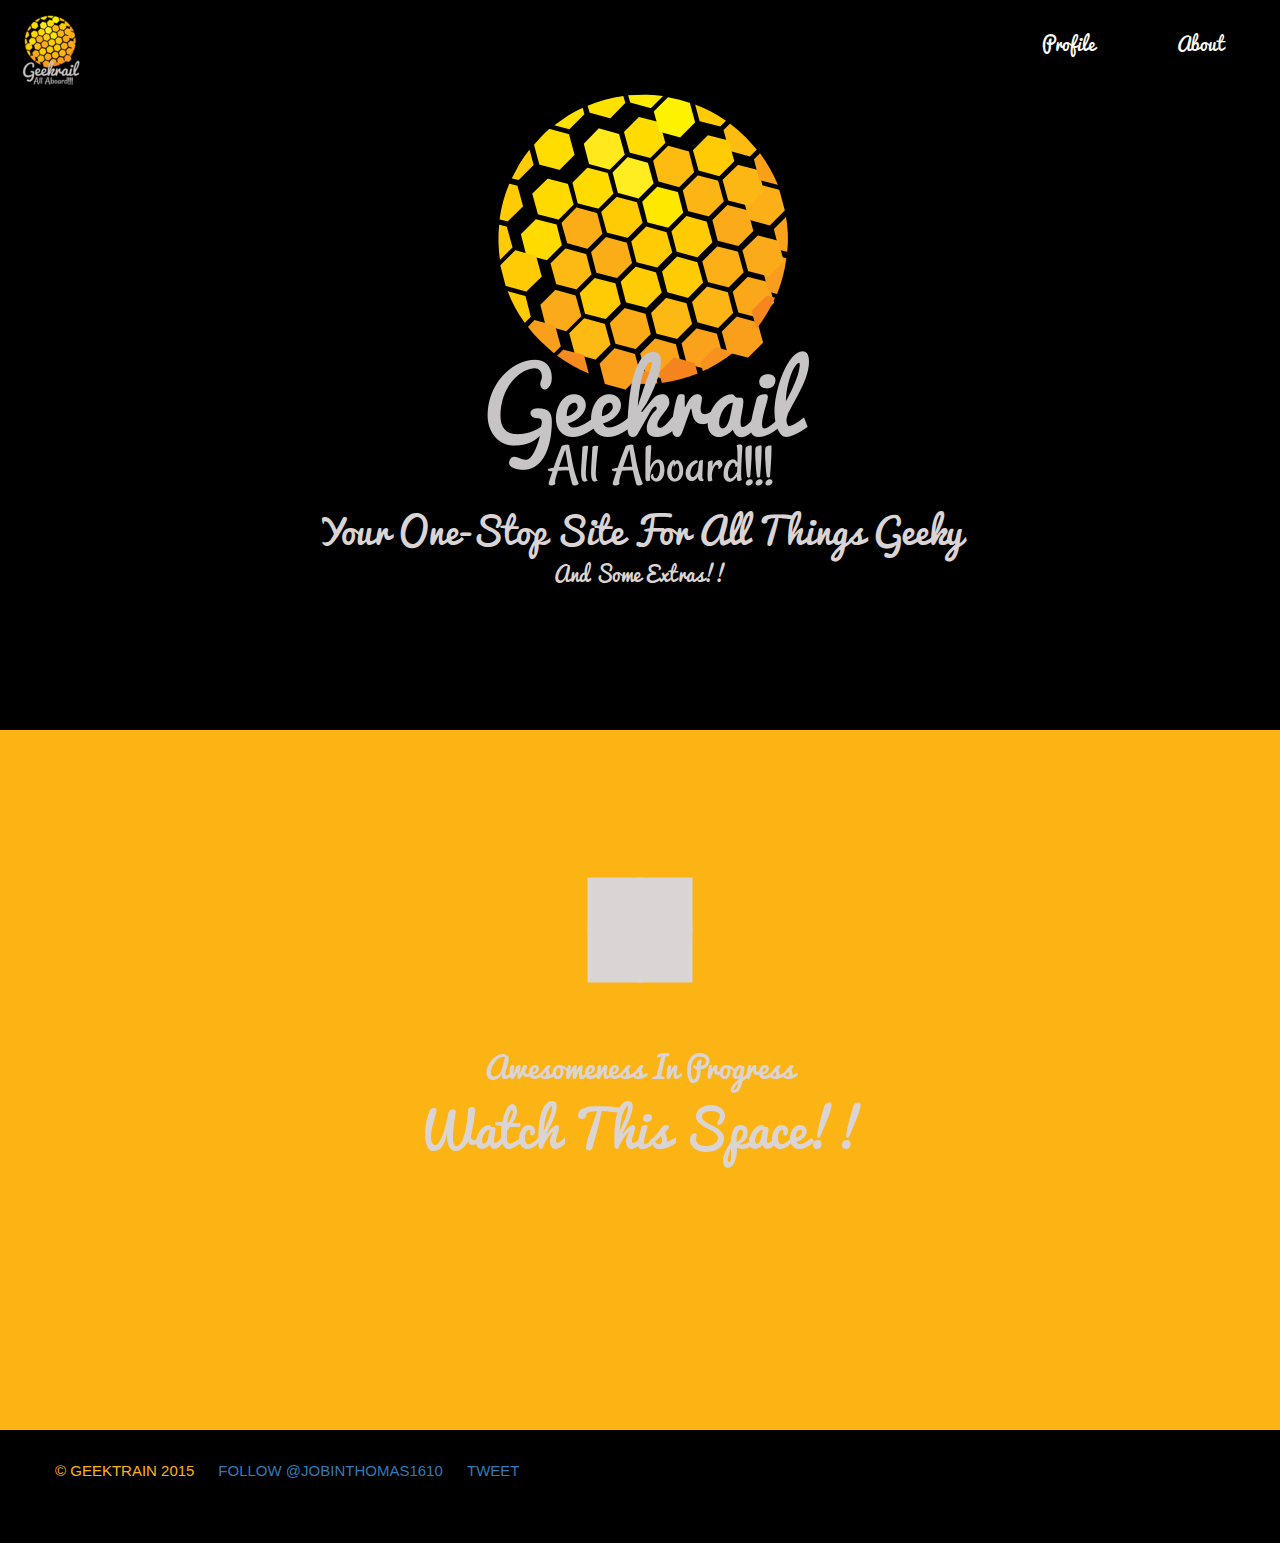
<file: index.html>
<!DOCTYPE HTML>
<html>
    <head>
        <meta charset="UTF-8">
        <title>Geekrail</title>
        <meta name="viewport" content="width=device-width, initial-scale=1">
        <meta name="theme-color" content="#FCB314">
        <link rel="shortcut icon" href="image/ms-icon-310x310.png">
        <link rel="icon" sizes="192x192" href="image/chromelogo.ico">
        <link href="css/fonts.css" rel="stylesheet" type="text/css">
        <link rel="stylesheet" href="css/bootstrap.css">
        <link rel="stylesheet" href="css/bootstrap.min.css">
        <link rel="stylesheet" href="css/main.css">
        
    </head>
    
    
    
    <body id="top">
        
        <div id="fb-root"></div>
        <script>(function(d, s, id) {
            var js, fjs = d.getElementsByTagName(s)[0];
            if (d.getElementById(id)) return;
            js = d.createElement(s); js.id = id;
            js.src = "//connect.facebook.net/en_GB/sdk.js#xfbml=1&version=v2.4";
            fjs.parentNode.insertBefore(js, fjs);
            }(document, 'script', 'facebook-jssdk'));
        </script>
        <script type="text/javascript" src="http://ajax.googleapis.com/ajax/libs/jquery/1.7.1/jquery.min.js"></script>
        <script type="text/javascript" src="https://ajax.googleapis.com/ajax/libs/jquery/1.11.1/jquery.min.js"></script>
        <script type="text/javascript" src="js/bootstrap.min.js"></script>
        <script type="text/javascript" src="js/smoothscroll.js"></script>
        <script>$(window).load(function () {window.setTimeout(load, 5000); });function load()                                                       {$('#loading').fadeOut();$('#loader').delay(350).fadeOut('slow');};</script>
        <script>$(document).on('click','.navbar-collapse.in',function(e) {if( $(e.target).is('a') ) {$(this).collapse('hide');}});</script>
        
        
   
        <nav class="navbar navbar-fixed-top visible-xs">
            <div class="container-fluid">
                <div class="navbar-header">
                    <div class="iconpost">
                        <button type="button" class="navbar-toggle" data-toggle="collapse" data-target="#myNavbar">
                            <span class="icon-bar"></span>
                            <span class="icon-bar"></span>
                            <span class="icon-bar"></span>
                        </button>
                    </div>
                    
                    <a class="navbar-brand" href="#top" title="The Title">
                        <img style="max-width:100px;" src="image/geekrail-logo-b.png">
                    </a>
                </div>
                <div class="collapse navbar-collapse navbar-collapse" id="myNavbar">
                    <ul class="nav navbar-nav pull-right">
                        <li class="active"><a href="link/login.html">Login</a></li>
                        <li class="active"><a href="link/signup.html">Signup</a></li>
                        <li><a href="#ani" class="smoothScroll">About</a></li>
                    </ul>
                </div>
            </div>
        </nav>
        
        <div class="nav navbar navbar-fixed-top hidden-xs">
            <div class="container-fluid">
                <div class="row">
                    <div class="col-md-6">
                        <a class="navbar-brand smoothScroll" href="#top">
                            <img alt="Brand" src="image/geekrail-logo-b.png">
                        </a>
                    </div>
                        
                    <div class="col-md-6">
                        <div class="menupost">
                        <ul class="pull-right">
                            <li><a class="btn">Profile</a>
                                <ul>
                                    <li><a class="btn smoothScroll" href="link/login.html">Login</a></li>
                                    <li><a class="btn smoothScroll" href="link/signup.html">signup</a></li>
                                </ul>
                            </li>
                            <li><a class="btn smoothScroll" href="#ani">About</a></li>
                        </ul>
                        </div>
                    </div>
                </div>     
            </div>
        </div>
        


        <div class="main">
            <div class="container-fluid">
                <h1>Your one-stop site for all things Geeky</h1>
                <p>And some extras!!</p>
                
            </div>
        </div>
        
<a name="ani"></a>
        
        <div class="animation">
            <div class="container-fluid">
                <div class="sk-folding-cube">
                    <div class="sk-cube1 sk-cube"></div>
                    <div class="sk-cube2 sk-cube"></div>
                    <div class="sk-cube4 sk-cube"></div>
                    <div class="sk-cube3 sk-cube"></div>
                </div>
                <div class="look">
                    <h2>Awesomeness in Progress</h2>
                    <p>Watch this Space!!</p>
                </div>
            </div>
        </div>
        
        <div class="footer">
            <div class="container-fluid">
                <ul>
                    <li>&copy; Geektrain 2015</li>
                    <span flex></span>
                    <li><a href="https://twitter.com/jobinthomas1610" class="twitter-follow-button" data-show-count="false">Follow @jobinthomas1610</a>
                        <script>!function(d,s,id){var js,fjs=d.getElementsByTagName(s)[0],p=/^http:/.test(d.location)?'http':'https';if(!d.getElementById(id)){js=d.createElement(s);js.id=id;js.src=p+'://platform.twitter.com/widgets.js';fjs.parentNode.insertBefore(js,fjs);}}(document, 'script', 'twitter-wjs');
                        </script>
                    </li>
                    <li><a href="https://twitter.com/share" class="twitter-share-button" data-url="http://www.geekrail.tk" data-via="jobinthomas1610" data-hashtags="geekrail">Tweet</a>
                        <script>!function(d,s,id){var js,fjs=d.getElementsByTagName(s)[0],p=/^http:/.test(d.location)?'http':'https';if(!d.getElementById(id)){js=d.createElement(s);js.id=id;js.src=p+'://platform.twitter.com/widgets.js';fjs.parentNode.insertBefore(js,fjs);}}(document, 'script', 'twitter-wjs');
                        </script>
                    </li>
                    <li>
                        <div class="fb-share-button" data-href="https://www.geekrail.com" data-layout="button_count"></div>
                    </li>
               </ul> 
            </div>
        </div>
        
        
    </body>
</html>
</file>
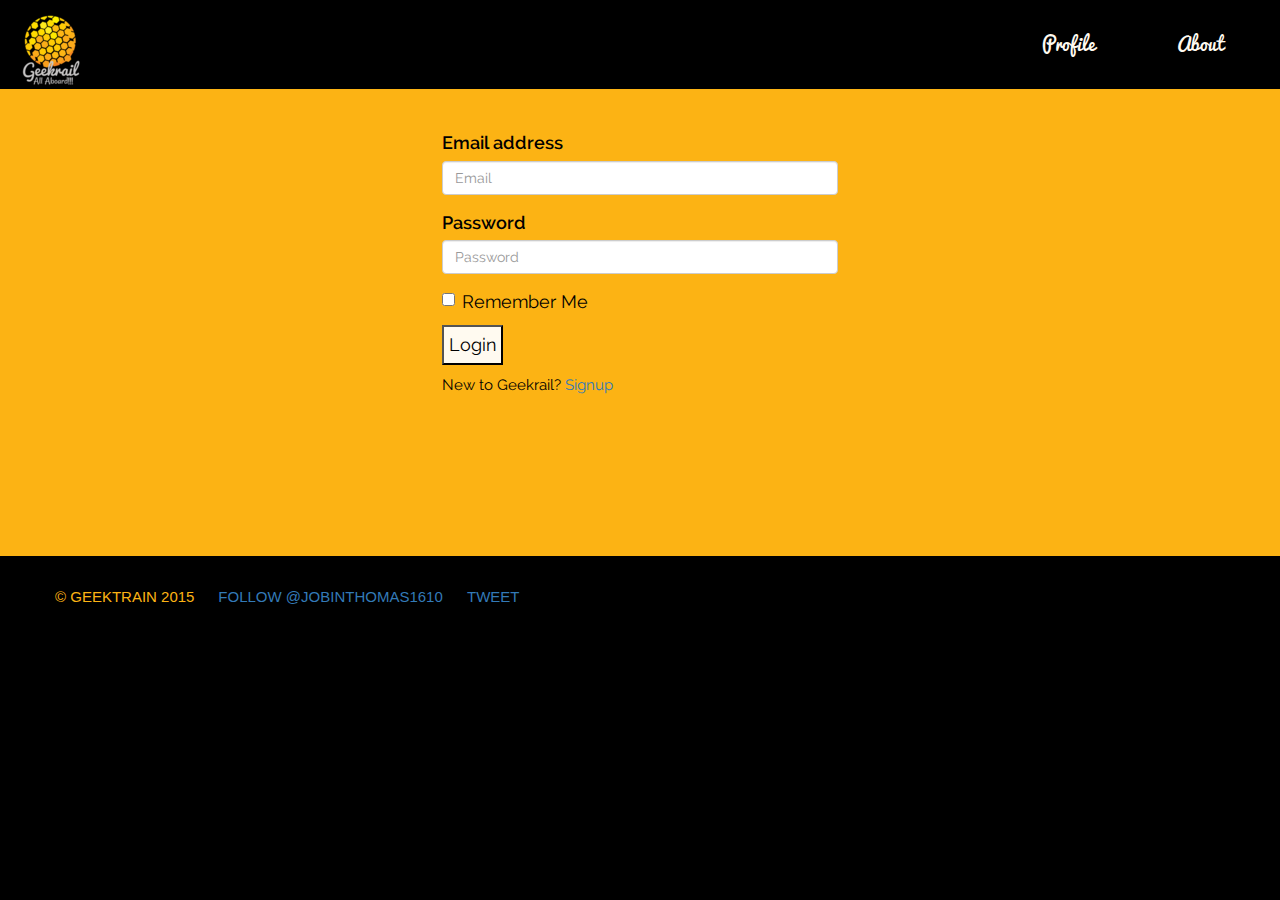
<file: link/login.html>
<!DOCTYPE html>
<html>
    <head>
        <meta charset="UTF-8">
        <title>Geekrail</title>
        <meta name="viewport" content="width=device-width, initial-scale=1">
        <meta name="theme-color" content="#FCB314">
        <link rel="shortcut icon" href="../image/ms-icon-310x310.png">
        <link rel="icon" sizes="192x192" href="../image/chromelogo.ico">
        <link href="../css/fonts.css" rel="stylesheet" type="text/css">
        <link rel="stylesheet" href="../css/bootstrap.css">
        <link rel="stylesheet" href="../css/bootstrap.min.css">
        <link rel="stylesheet" href="../css/main.css">
    </head>
    
    <body>
        
        <div id="fb-root"></div>
        <script>(function(d, s, id) {
            var js, fjs = d.getElementsByTagName(s)[0];
            if (d.getElementById(id)) return;
            js = d.createElement(s); js.id = id;
            js.src = "//connect.facebook.net/en_GB/sdk.js#xfbml=1&version=v2.4";
            fjs.parentNode.insertBefore(js, fjs);
            }(document, 'script', 'facebook-jssdk'));
        </script>
        <script type="text/javascript" src="http://ajax.googleapis.com/ajax/libs/jquery/1.7.1/jquery.min.js"></script>
        <script type="text/javascript" src="https://ajax.googleapis.com/ajax/libs/jquery/1.11.1/jquery.min.js"></script>
        <script type="text/javascript" src="../js/bootstrap.min.js"></script>
        <script type="text/javascript" src="../js/smoothscroll.js"></script>
        <script>$(document).on('click','.navbar-collapse.in',function(e) {if( $(e.target).is('a') ) {$(this).collapse('hide');}});</script>
        
        <nav class="navbar navbar-fixed-top visible-xs">
            <div class="container-fluid">
                <div class="navbar-header">
                    <div class="iconpost">
                        <button type="button" class="navbar-toggle" data-toggle="collapse" data-target="#myNavbar">
                            <span class="icon-bar"></span>
                            <span class="icon-bar"></span>
                            <span class="icon-bar"></span>
                        </button>
                    </div>
                    
                    <a class="navbar-brand" href="../index.html">
                        <img style="max-width:100px;" src="../image/geekrail-logo-b.png">
                    </a>
                </div>
                <div class="collapse navbar-collapse navbar-collapse" id="myNavbar">
                    <ul class="nav navbar-nav pull-right">
                        <li class="active"><a href="login.html" class="smoothScroll">Login</a></li>
                        <li class="active"><a href="signup.html" class="smoothScroll">Signup</a></li>
                        <li><a href="../index.html" class="smoothScroll">About</a></li>
                    </ul>
                </div>
            </div>
        </nav>
        
        <div class="nav navbar navbar-fixed-top hidden-xs">
            <div class="container-fluid">
                <div class="row">
                    <div class="col-md-6">
                        <a class="navbar-brand" href="../index.html">
                            <img alt="Brand" src="../image/geekrail-logo-b.png">
                        </a>
                    </div>
                        
                    <div class="col-md-6">
                        <div class="menupost">
                        <ul class="pull-right">
                            <li><a class="btn">Profile</a>
                                <ul>
                                    <li><a class="btn smoothScroll" href="login.html">Login</a></li>
                                    <li><a class="btn smoothScroll" href="signup.html">signup</a></li>
                                </ul>
                            </li>
                            <li><a class="btn smoothScroll" href="../index.html#ani">About</a></li>
                        </ul>
                        </div>
                    </div>
                </div>     
            </div>
        </div>
        
        <form>
            <div class="loginspacer">
            <div class="row">
                <div class="col-md-4"></div>
                <div class="col-md-4">
                    <div class="form-group">
                        <label>Email address</label>
                        <input type="email" class="form-control" placeholder="Email">
                    </div>
                    <div class="form-group">
                        <label>Password</label>
                        <input type="password" class="form-control" placeholder="Password">
                    </div>
                    <div class="checkbox">
                        <label>
                            <input type="checkbox"> Remember Me
                        </label>
                    </div>
                    <button type="submit" class="sub-btn">Login</button>
                    <div class="already">
                        <p>New to Geekrail? <a href="signup.html">Signup</a></p>
                    </div>
                </div>
                <div class="col-md-4"></div>
            </div>
            </div>
        </form>
        
        <div class="footer">
            <div class="container-fluid">
                <ul>
                    <li>&copy; Geektrain 2015</li>
                    <span flex></span>
                    <li><a href="https://twitter.com/jobinthomas1610" class="twitter-follow-button" data-show-count="false">Follow @jobinthomas1610</a>
                        <script>!function(d,s,id){var js,fjs=d.getElementsByTagName(s)[0],p=/^http:/.test(d.location)?'http':'https';if(!d.getElementById(id)){js=d.createElement(s);js.id=id;js.src=p+'://platform.twitter.com/widgets.js';fjs.parentNode.insertBefore(js,fjs);}}(document, 'script', 'twitter-wjs');
                        </script>
                    </li>
                    <li><a href="https://twitter.com/share" class="twitter-share-button" data-url="http://www.geekrail.tk" data-via="jobinthomas1610" data-hashtags="geekrail">Tweet</a>
                        <script>!function(d,s,id){var js,fjs=d.getElementsByTagName(s)[0],p=/^http:/.test(d.location)?'http':'https';if(!d.getElementById(id)){js=d.createElement(s);js.id=id;js.src=p+'://platform.twitter.com/widgets.js';fjs.parentNode.insertBefore(js,fjs);}}(document, 'script', 'twitter-wjs');
                        </script>
                    </li>
                    <li>
                        <div class="fb-share-button" data-href="https://www.geekrail.com" data-layout="button_count"></div>
                    </li>
               </ul> 
            </div>
        </div>
        
    </body>
</html>
</file>
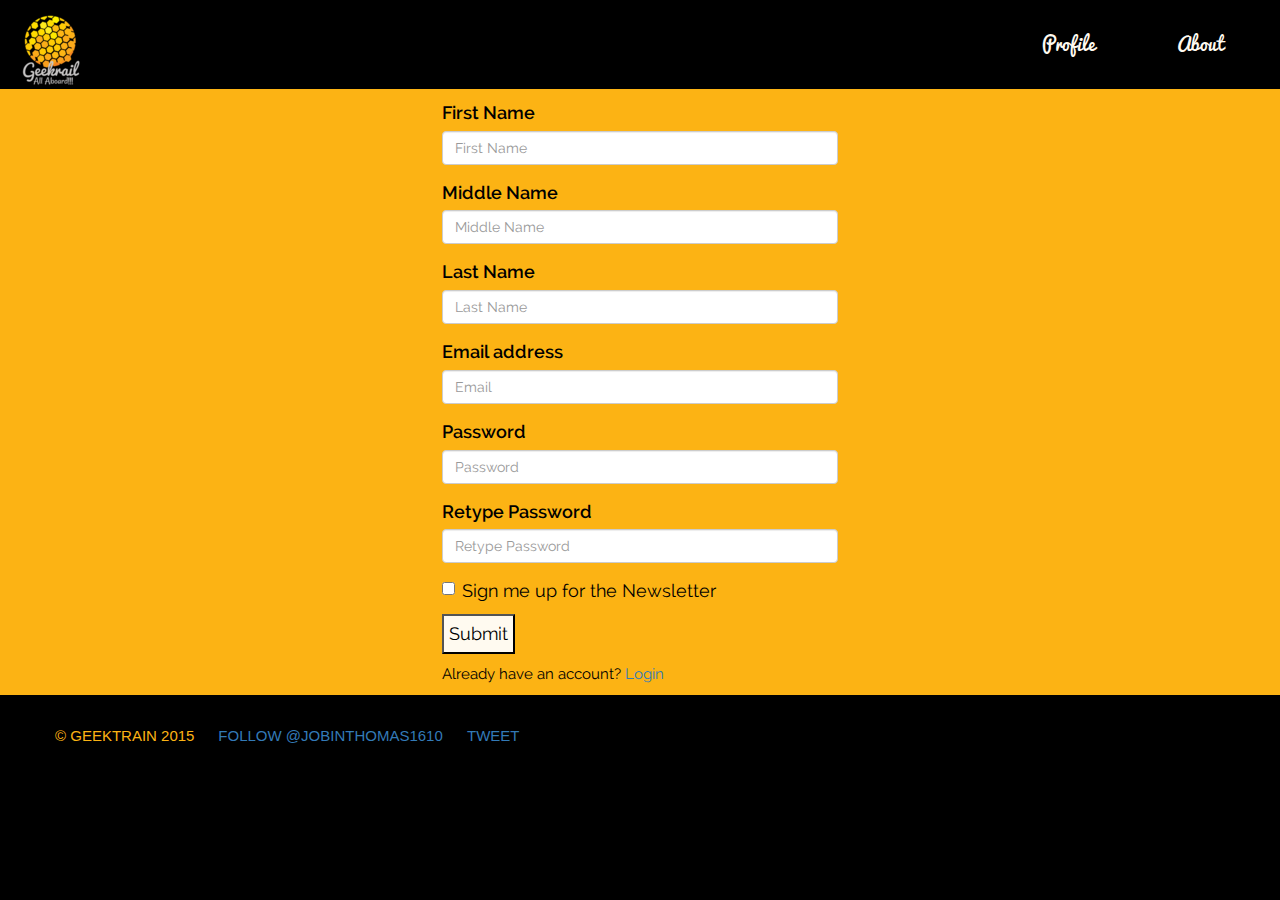
<file: link/signup.html>
<!DOCTYPE html>
<html>
    <head>
        <meta charset="UTF-8">
        <title>Geekrail</title>
        <meta name="viewport" content="width=device-width, initial-scale=1">
        <meta name="theme-color" content="#FCB314">
        <link rel="shortcut icon" href="../image/ms-icon-310x310.png">
        <link rel="icon" sizes="192x192" href="../image/chromelogo.ico">
        <link href="../css/fonts.css" rel="stylesheet" type="text/css">
        <link rel="stylesheet" href="../css/bootstrap.css">
        <link rel="stylesheet" href="../css/bootstrap.min.css">
        <link rel="stylesheet" href="../css/main.css">
    </head>
    
    <body>
        
        <div id="fb-root"></div>
        <script>(function(d, s, id) {
            var js, fjs = d.getElementsByTagName(s)[0];
            if (d.getElementById(id)) return;
            js = d.createElement(s); js.id = id;
            js.src = "//connect.facebook.net/en_GB/sdk.js#xfbml=1&version=v2.4";
            fjs.parentNode.insertBefore(js, fjs);
            }(document, 'script', 'facebook-jssdk'));
        </script>
        <script type="text/javascript" src="http://ajax.googleapis.com/ajax/libs/jquery/1.7.1/jquery.min.js"></script>
        <script type="text/javascript" src="https://ajax.googleapis.com/ajax/libs/jquery/1.11.1/jquery.min.js"></script>
        <script type="text/javascript" src="../js/bootstrap.min.js"></script>
        <script type="text/javascript" src="../js/smoothscroll.js"></script>
        <script>$(document).on('click','.navbar-collapse.in',function(e) {if( $(e.target).is('a') ) {$(this).collapse('hide');}});</script>
        
        <nav class="navbar navbar-fixed-top visible-xs">
            <div class="container-fluid">
                <div class="navbar-header">
                    <div class="iconpost">
                        <button type="button" class="navbar-toggle" data-toggle="collapse" data-target="#myNavbar">
                            <span class="icon-bar"></span>
                            <span class="icon-bar"></span>
                            <span class="icon-bar"></span>
                        </button>
                    </div>
                    
                    <a class="navbar-brand" href="../index.html">
                        <img style="max-width:100px;" src="../image/geekrail-logo-b.png">
                    </a>
                </div>
                <div class="collapse navbar-collapse navbar-collapse" id="myNavbar">
                    <ul class="nav navbar-nav pull-right">
                        <li class="active"><a href="login.html" class="smoothScroll">Login</a></li>
                        <li class="active"><a href="signup.html" class="smoothScroll">Signup</a></li>
                        <li><a href="../index.html" class="smoothScroll">About</a></li>
                    </ul>
                </div>
            </div>
        </nav>
        
        <div class="nav navbar navbar-fixed-top hidden-xs">
            <div class="container-fluid">
                <div class="row">
                    <div class="col-md-6">
                        <a class="navbar-brand" href="../index.html">
                            <img alt="Brand" src="../image/geekrail-logo-b.png">
                        </a>
                    </div>
                        
                    <div class="col-md-6">
                        <div class="menupost">
                        <ul class="pull-right">
                            <li><a class="btn">Profile</a>
                                <ul>
                                    <li><a class="btn smoothScroll" href="login.html">Login</a></li>
                                    <li><a class="btn smoothScroll" href="signup.html">signup</a></li>
                                </ul>
                            </li>
                            <li><a class="btn smoothScroll" href="../index.html#ani">About</a></li>
                        </ul>
                        </div>
                    </div>
                </div>     
            </div>
        </div>
        
        <form>
            <div class="row">
                <div class="col-md-4"></div>
                <div class="col-md-4">
                    <div class="form-group">
                        <label>First Name</label>
                        <input type="name" class="form-control" placeholder="First Name">
                    </div>
                    <div class="form-group">
                        <label>Middle Name</label>
                        <input type="name" class="form-control" placeholder="Middle Name">
                        </div>
                    <div class="form-group">
                        <label>Last Name</label>
                        <input type="name" class="form-control" placeholder="Last Name">
                    </div>
                    <div class="form-group">
                        <label>Email address</label>
                        <input type="email" class="form-control" placeholder="Email">
                    </div>
                    <div class="form-group">
                        <label>Password</label>
                        <input type="password" class="form-control" placeholder="Password">
                    </div>
                    <div class="form-group">
                        <label>Retype Password</label>
                        <input type="password" class="form-control" placeholder="Retype Password">
                    </div>
                    <div class="checkbox">
                        <label>
                            <input type="checkbox"> Sign me up for the Newsletter
                        </label>
                    </div>
                    <button type="submit" class="sub-btn">Submit</button>
                    <div class="already">
                        <p>Already have an account? <a href="login.html">Login</a></p>  
                    </div>
                </div>
                <div class="col-md-4"></div>
            </div>
        </form>
        
        <div class="footer">
            <div class="container-fluid">
                <ul>
                    <li>&copy; Geektrain 2015</li>
                    <span flex></span>
                    <li><a href="https://twitter.com/jobinthomas1610" class="twitter-follow-button" data-show-count="false">Follow @jobinthomas1610</a>
                        <script>!function(d,s,id){var js,fjs=d.getElementsByTagName(s)[0],p=/^http:/.test(d.location)?'http':'https';if(!d.getElementById(id)){js=d.createElement(s);js.id=id;js.src=p+'://platform.twitter.com/widgets.js';fjs.parentNode.insertBefore(js,fjs);}}(document, 'script', 'twitter-wjs');
                        </script>
                    </li>
                    <li><a href="https://twitter.com/share" class="twitter-share-button" data-url="http://www.geekrail.tk" data-via="jobinthomas1610" data-hashtags="geekrail">Tweet</a>
                        <script>!function(d,s,id){var js,fjs=d.getElementsByTagName(s)[0],p=/^http:/.test(d.location)?'http':'https';if(!d.getElementById(id)){js=d.createElement(s);js.id=id;js.src=p+'://platform.twitter.com/widgets.js';fjs.parentNode.insertBefore(js,fjs);}}(document, 'script', 'twitter-wjs');
                        </script>
                    </li>
                    <li>
                        <div class="fb-share-button" data-href="https://www.geekrail.com" data-layout="button_count"></div>
                    </li>
               </ul> 
            </div>
        </div>
        
    </body>
</html>
</file>
<file: css/fonts.css>
@font-face {
  font-family: 'Pacifico';
  font-weight: 400;
  font-style: normal;
  src: url('fonts/Pacifico-regular/Pacifico-regular.eot');
  src: url('fonts/Pacifico-regular/Pacifico-regular.eot?#iefix') format('embedded-opentype'),
       local('Pacifico Regular'),
       local('Pacifico-regular'),
       url('fonts/Pacifico-regular/Pacifico-regular.woff2') format('woff2'),
       url('fonts/Pacifico-regular/Pacifico-regular.woff') format('woff'),
       url('fonts/Pacifico-regular/Pacifico-regular.ttf') format('truetype'),
       url('fonts/Pacifico-regular/Pacifico-regular.svg#Pacifico') format('svg');
}

@font-face {
  font-family: 'Raleway';
  font-weight: 400;
  font-style: normal;
  src: url('fonts/Raleway-regular/Raleway-regular.eot');
  src: url('fonts/Raleway-regular/Raleway-regular.eot?#iefix') format('embedded-opentype'),
       local('Raleway'),
       local('Raleway-regular'),
       url('fonts/Raleway-regular/Raleway-regular.woff2') format('woff2'),
       url('fonts/Raleway-regular/Raleway-regular.woff') format('woff'),
       url('fonts/Raleway-regular/Raleway-regular.ttf') format('truetype'),
       url('fonts/Raleway-regular/Raleway-regular.svg#Raleway') format('svg');
}

@font-face {
  font-family: 'Raleway';
  font-weight: 600;
  font-style: normal;
  src: url('fonts/Raleway-600/Raleway-600.eot');
  src: url('fonts/Raleway-600/Raleway-600.eot?#iefix') format('embedded-opentype'),
       local('Raleway SemiBold'),
       local('Raleway-600'),
       url('fonts/Raleway-600/Raleway-600.woff2') format('woff2'),
       url('fonts/Raleway-600/Raleway-600.woff') format('woff'),
       url('fonts/Raleway-600/Raleway-600.ttf') format('truetype'),
       url('fonts/Raleway-600/Raleway-600.svg#Raleway') format('svg');
}
</file>
<file: css/main.css>
body{background-color: black;padding-top: 30px;}     
.navbar{margin-bottom: 0px;background-color: black;}
.navbar-header{height: 90px;background-color: black;}
.navbar .nav a{color:floralwhite;text-transform:capitalize;font-size:18px;font-family:'Pacifico';padding:20px 30px;transition:background .5s;}
.nav > li > a:hover{background-color:#eaa207;}
.nav > li > a:focus {color:floralwhite;background-color: #FCB314}
.icon-bar {background-color: #eaa207;position: relative;}
.iconpost{position:relative;top:20px;}
.menupost{position:relative;top:5px;}
.nav{background-color:black;width:100%;}
.nav li{display:inline;color:#dbd4d4;background-color: black; font-family:'Pacifico';text-transform:capitalize;}
.nav ul ul {display: none;}
.nav ul li:hover > ul {display: block;}
.nav ul {position: relative;display: inline-table;}
.nav ul:after {content: ""; clear: both; display: block;}
.nav ul li {float: left;}
.nav ul li:hover {background: black;}
.nav ul li a {display: block; padding: 25px 40px;color:floralwhite; text-decoration: none;}
.nav ul ul {background: black; border-radius: 0px; padding: 0;position: absolute; top: 100%;}
.nav ul ul li {float: none; border-top: 1px solid black;border-bottom: 1px solid black;position: relative;}
.btn{color:#fff;background-color:black;padding:35px 30px;font-size:18px;transition:background .5s;}
.btn:hover{color:black;background:#FCB314;cursor:pointer;transition:background .5s;}
.btn:focus {color:floralwhite;}
.sub-btn{color:black;background-color:floralwhite;padding:5px 5px;font-size:18px;transition:background .5s;}
.sub-btn:hover{color:floralwhite;background:black;cursor:pointer;transition:background .5s;}
.sub-btn:focus {color:floralwhite;}
.main{height:700px;background-color:black;background-image:url('geekrail-logo-full.png');background-position:center;color:#dbd4d4;text-align:center;text-transform:capitalize;font-size:20px;font-family:'Pacifico';padding-top:460px;}
.animation{height:700px;background-color:#FCB314;}
.animation .look{color:#dbd4d4;text-align:center;text-transform:capitalize;font-size:50px;font-family:'Pacifico';padding-top:200px;}
.sk-folding-cube{margin:0px auto;width:100px;height:100px;position:relative;top:150px;-webkit-transform:rotateZ(180deg);transform:rotateZ(180deg);}
.sk-folding-cube .sk-cube{float:left;width:50%;height:50%;position:relative;-webkit-transform:scale(1.1);-ms-transform:scale(1.1);transform:scale(1.1);}
.sk-folding-cube .sk-cube:before{content:'';position:absolute;top:0;left:0;width:100%;height:100%;background-color:#dbd4d4;-webkit-animation:sk-foldCubeAngle 2.4s infinite linear both;animation:sk-foldCubeAngle 2.4s infinite linear both;-webkit-transform-origin:100% 100%;-ms-transform-origin:100% 100%;transform-origin:100% 100%;}
.sk-folding-cube .sk-cube2{-webkit-transform:scale(1.1) rotateZ(90deg);transform:scale(1.1) rotateZ(90deg);}
.sk-folding-cube .sk-cube3{-webkit-transform:scale(1.1) rotateZ(180deg);transform:scale(1.1) rotateZ(180deg);}
.sk-folding-cube .sk-cube4{-webkit-transform:scale(1.1) rotateZ(270deg);transform:scale(1.1) rotateZ(270deg);}
.sk-folding-cube .sk-cube2:before{-webkit-animation-delay:0.3s;animation-delay:0.3s;}
.sk-folding-cube .sk-cube3:before{-webkit-animation-delay:0.6s;animation-delay:0.6s;}
.sk-folding-cube .sk-cube4:before{-webkit-animation-delay:0.9s;animation-delay:0.9s;}
@-webkit-keyframes sk-foldCubeAngle{0%,10%{-webkit-transform:perspective(140px) rotateX(-180deg);transform:perspective(140px) rotateX(-180deg);opacity:0;}
25%, 75%{-webkit-transform:perspective(140px) rotateX(0deg);transform:perspective(140px) rotateX(0deg);opacity:1;}
90%, 100%{-webkit-transform:perspective(140px) rotateY(180deg);transform:perspective(140px) rotateY(180deg);opacity:0;}
}
@keyframes sk-foldCubeAngle{0%, 10%{-webkit-transform:perspective(140px) rotateX(-180deg);transform:perspective(140px) rotateX(-180deg);opacity:0;}
25%, 75%{-webkit-transform:perspective(140px) rotateX(0deg);transform:perspective(140px) rotateX(0deg);opacity:1;}
90%, 100%{-webkit-transform:perspective(140px) rotateY(180deg);transform:perspective(140px) rotateY(180deg);opacity:0;}
}
.footer{background-color:black;color:#FCB314;padding:30px 0;}
.footer li{display:inline;padding-right:20px;ffont-family:'Raleway', sans-serif;text-transform:uppercase;font-size:15px;}
.fb-share-button{position:relative;bottom:5px;}
#loader {position:fixed;top:0px;left:0;right:0;bottom:0;background-color:#FCB314;z-index:99;}
#loading {;width:250px;height:150px;position:absolute;left:50%;top:65%;background-image:url('loader.gif');background-repeat:no-repeat;background-position:center;margin:-100px 0 0 -100px;overflow:hidden;}
form{padding-top: 70px;font-family:'Raleway';color: black;font-size: 18px;background-color:#FCB314 ;}
form .row{padding-left:15px;padding-right: 15px;}
.already{font-size: 15px;padding-top:10px;}
.loginspacer{padding-top: 30px;padding-bottom: 150px;}
</file>
